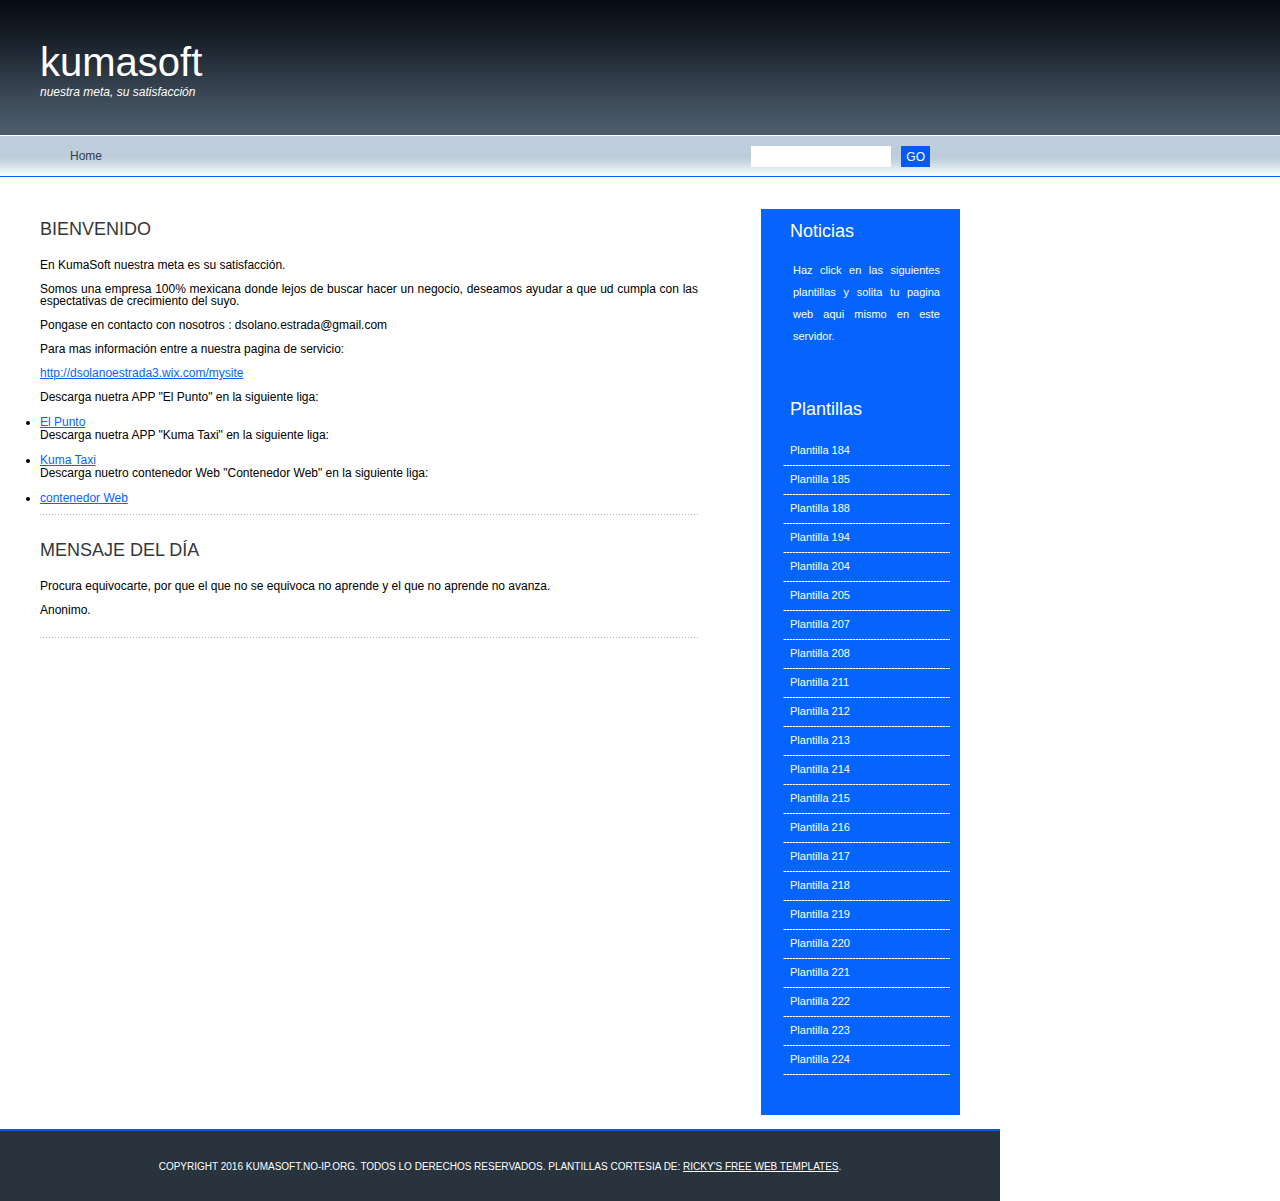
<file: index.html>
<!DOCTYPE html PUBLIC "-//W3C//DTD XHTML 1.0 Strict//EN" "http://www.w3.org/TR/xhtml1/DTD/xhtml1-strict.dtd">
  <html xmlns="http://www.w3.org/1999/xhtml">
  <head>
  <meta http-equiv="content-type" content="text/html; charset=utf-8" />
  <title>KUMASoft</title>
  <meta name="keywords" content="" />
  <meta name="description" content="" />
  <link href="style.css" rel="stylesheet" type="text/css" media="screen" />
  <!-- KUMA Inicio de linea para evitar del ZOOM -->
    <meta name="viewport" content="width-device-width, user-scalabel=no, initial-scale=1.0 maximum-scale-1.0, minimum-scale=1.0">
  <!-- KUMA Fin de linea para evitar del ZOOM -->
  </head>
  <body>
  <!-- KUMA Inicio de class "contenedor" para afectar toda la pagina -->
  <div class="contenedor">
  
  <div id="wrapper">
      <div id="logo">
          <h1>KUMASoft</h1>
          <p><em>Nuestra meta, su satisfacción<a href="http://www.freecsstemplates.org/"></a></em></p>
      </div>
      <hr />
      <!-- end #logo -->
      <div id="header">
          <div id="menu">
              <ul>
                  <li class="http://kumasoft.no-ip.org"><a href="#" class="first">Home</a></li>
              </ul>
          </div>
          <!-- end #menu -->
          <div id="search">
              <form method="get" action="">
                  <fieldset>
                  <input type="text" name="s" id="search-text" size="15" />
                  <input type="submit" id="search-submit" value="GO" />
                  </fieldset>
              </form>
          </div>
          <!-- end #search -->
      </div>
      <!-- end #header -->
      <!-- end #header-wrapper -->
      <div id="page">
      <div id="page-bgtop">
      
      <div id="sidebar">
              <ul>
                  <li>
                      <h2>Noticias</h2>
                      <p>Haz click en las siguientes plantillas y solita tu pagina web aqui mismo en este servidor.</p>
                  </li>
                  <li>
                      <h2>Plantillas</h2>
                      <ul>
                          <li><a href="plantillas/temp184/11374/colour_green/index.html">Plantilla 184</a></li>
                          <li><a href="plantillas/temp185/11367/xhtml9/index.html">Plantilla 185</a></li>
                          <li><a href="plantillas/temp188/11288/simple_slide/index.html">Plantilla 188</a></li>
                          <li><a href="plantillas/temp194/11204/metamorph_bubbleblue/index.html">Plantilla 194</a></li>
                          <li><a href="plantillas/temp204/10893/ftdLightBlue/index.html">Plantilla 204</a></li>
                          <li><a href="plantillas/temp205/10880/newgreys/index.html">Plantilla 205</a></li>
                          <li><a href="plantillas/temp207/10858/xhtml5/index.html">Plantilla 207</a></li>
                          <li><a href="plantillas/temp208/10843/ftdLight/index.html">Plantilla 208</a></li>
                          <li><a href="plantillas/temp211/10765/metamorph_sunrising/index.html">Plantilla 211</a></li>
                          <li><a href="plantillas/temp212/10742/metamorph_christmascoming/index.html">Plantilla 212</a></li>
                          <li><a href="plantillas/temp213/10731/Red Flower/index.html">Plantilla 213</a></li>
                          <li><a href="plantillas/temp214/10726/metamorph_waterplanet/index.html">Plantilla 214</a></li>

                          <li><a href="plantillas/temp215/10710/simplestyle_2/index.html">Plantilla 215</a></li>
                          <li><a href="plantillas/temp216/10709/simplestyle_1/index.html">Plantilla 216</a></li>
                          <li><a href="plantillas/temp217/10648/metamorph_sunbeam/index.html">Plantilla 217</a></li>
                          <li><a href="plantillas/temp218/10612/metamorph_fire/index.html">Plantilla 218</a></li>
                          <li><a href="plantillas/temp219/10484/nightbeach/index.html">Plantilla 219</a></li>
                          <li><a href="plantillas/temp220/10480/metamorph_citylights/index.html">Plantilla 220</a></li>
                          <li><a href="plantillas/temp221/10452/metamorph_beauty/index.html">Plantilla 221</a></li>
                          <li><a href="plantillas/temp222/10386/metamorph_ball/index.html">Plantilla 222</a></li>
                          <li><a href="plantillas/temp223/10331/metamorph_cloudyday/index.html">Plantilla 223</a></li>
                          <li><a href="plantillas/temp224/10267/metamorph_lighting/index.html">Plantilla 224</a></li>
                          
                      </ul>
                  </li>
              </ul>
  </div>
          <!-- end #sidebar -->
      
          <div id="content">
              <div class="post">
                  <h2 class="title"><a href="#">Bienvenido</a>				</h2>
                  <div class="entry">
                 

                  <p>En KumaSoft nuestra meta es su satisfacción.</p>
                  <p>Somos una empresa 100% mexicana donde lejos de buscar hacer un negocio, deseamos ayudar a que ud cumpla con las espectativas de crecimiento del suyo.</p>
                  <p>Pongase en contacto con nosotros : dsolano.estrada@gmail.com</p>
                  <p>Para mas información entre a nuestra pagina de servicio: </p>
                  <p><a href="http://dsolanoestrada3.wix.com/mysite">http://dsolanoestrada3.wix.com/mysite</a></p>
                  <p>Descarga nuetra APP "El Punto" en la siguiente liga: </p><li><a href="software/ElPunto.apk">El Punto</a></li> 
                  <p>Descarga nuetra APP "Kuma Taxi" en la siguiente liga: </p><li><a href="software/Kuma_Taxi.apk">Kuma Taxi</a></li>
                  <p>Descarga nuetro contenedor Web "Contenedor Web" en la siguiente liga: </p><li><a href="software/contenedorWeb.apk">contenedor Web</a></li>
                 </div>
              </div>
              <div class="post">
                <h2 class="title"><a href="#">mensaje del día</a></h2>
                  <div class="entry">
                    <p>Procura equivocarte, por que el que no se equivoca no aprende y el que no aprende no avanza.</p>
                    <p>Anonimo.</p>
                </div>
              </div>
  </div>
          <!-- end #content -->
          
          <div style="clear: both;">&nbsp;</div>
      </div>
      </div>
      <!-- end #page -->
      <div id="footer-bgcontent">
      <div id="footer">
          <p>Copyright  2016 KumaSoft.no-ip.org. Todos lo derechos reservados. Plantillas cortesia de: <a href="http://www.rickyswebtemplates.com/">Ricky's Free web templates</a>.</p>
      </div>
      </div>
      <!-- end #footer -->
  </div>
  </div>
    </body>
  </html>
</file>
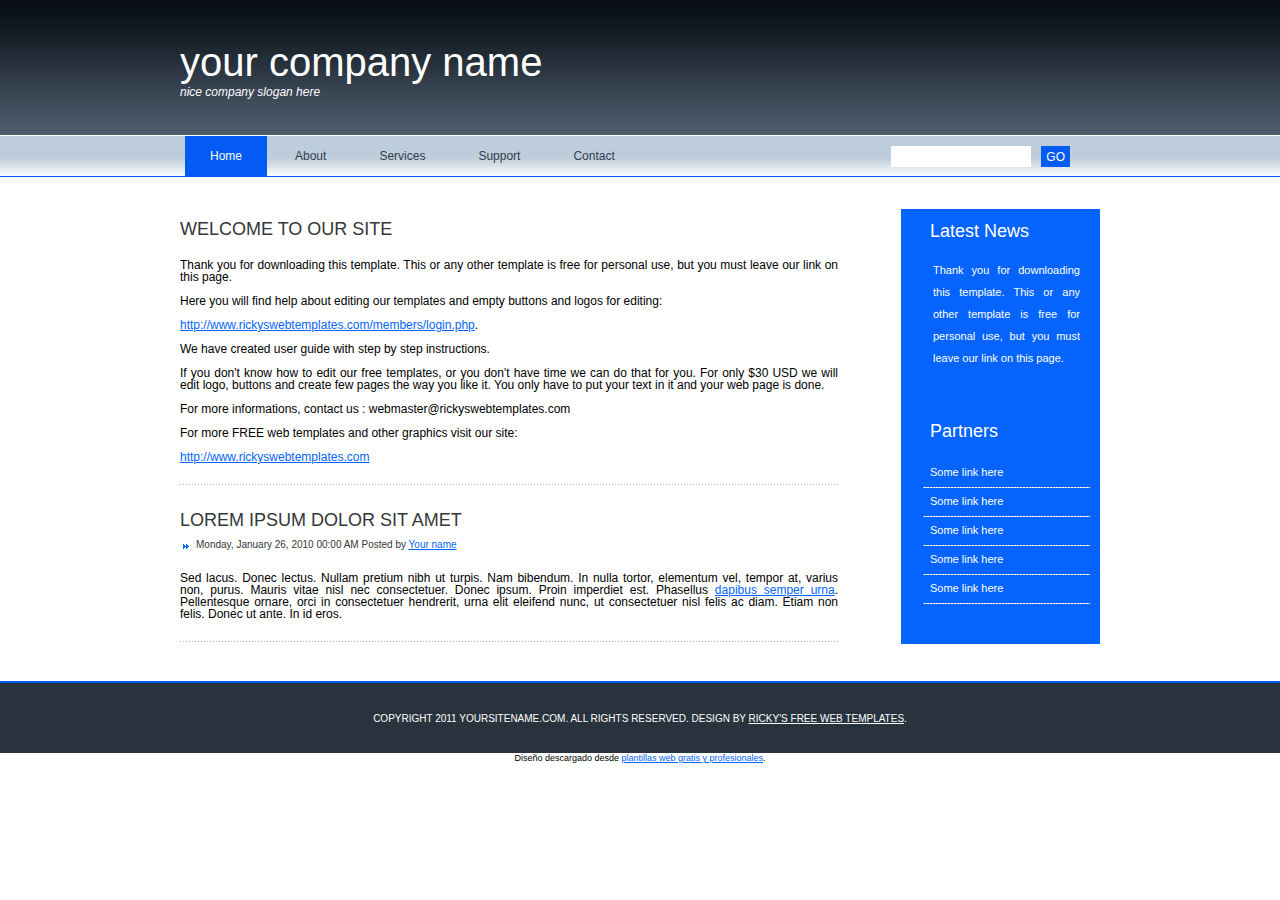
<file: temp185/11367/xhtml9/index.html>
<!DOCTYPE html PUBLIC "-//W3C//DTD XHTML 1.0 Strict//EN" "http://www.w3.org/TR/xhtml1/DTD/xhtml1-strict.dtd">
<html xmlns="http://www.w3.org/1999/xhtml">
<head>
<meta http-equiv="content-type" content="text/html; charset=utf-8" />
<title>Rickys web templates</title>
<meta name="keywords" content="" />
<meta name="description" content="" />
<link href="style.css" rel="stylesheet" type="text/css" media="screen" />
</head>
<body>
<div id="wrapper">
	<div id="logo">
		<h1>your company name</h1>
		<p><em> nice company slogan here<a href="http://www.freecsstemplates.org/"></a></em></p>
	</div>
	<hr />
	<!-- end #logo -->
	<div id="header">
		<div id="menu">
			<ul>
				<li class="current_page_item"><a href="#" class="first">Home</a></li>
				<li><a href="#">About</a></li>
				<li><a href="#">Services</a></li>
				<li><a href="#">Support</a></li>
				<li></li>
				<li><a href="#">Contact</a></li>
			</ul>
		</div>
		<!-- end #menu -->
		<div id="search">
			<form method="get" action="">
				<fieldset>
				<input type="text" name="s" id="search-text" size="15" />
				<input type="submit" id="search-submit" value="GO" />
				</fieldset>
			</form>
		</div>
		<!-- end #search -->
	</div>
	<!-- end #header -->
	<!-- end #header-wrapper -->
	<div id="page">
	<div id="page-bgtop">
    
    <div id="sidebar">
			<ul>
				<li>
					<h2>Latest news</h2>
					<p>Thank you for downloading this template. This or any other template  is  free for personal use, but you must leave our link on this page. </p>
				</li>
				<li>
					<h2>Partners</h2>
					<ul>
						<li><a href="#">Some link here</a></li>
						<li><a href="#">Some link here</a></li>
						<li><a href="#">Some link here</a></li>
						<li><a href="#">Some link here</a></li>
						<li><a href="#">Some link here</a></li>
					</ul>
				</li>
			</ul>
</div>
		<!-- end #sidebar -->
    
		<div id="content">
			<div class="post">
				<h2 class="title"><a href="#">Welcome to OUR SITE</a>				</h2>
				<div class="entry">
			    <p>Thank you for downloading this template. This or any other template  is  free for personal use, but you must leave our link on this page.	</p>
			    <p>Here you will find help about editing our templates and empty buttons and logos for editing: </p>
<p><a href="http://www.rickyswebtemplates.com/members/login.php">http://www.rickyswebtemplates.com/members/login.php</a>.</p>
			    <p> We have created user guide with step by step instructions.</p>
			    <p>If you don't know how to edit our free templates, or you don't have time we can do  that for you. For only $30 USD  we will edit logo, buttons and create few pages the way you like it. You only have to put your text  in it and your web page  is done.</p>
			    <p>For more informations, contact us : webmaster@rickyswebtemplates.com</p>
			    <p>For more FREE web templates and other graphics visit our site: </p>
			    <p><a href="http://www.rickyswebtemplates.com">http://www.rickyswebtemplates.com</a></p>
                </div>
			</div>
			<div class="post">
			  <h2 class="title"><a href="#">Lorem ipsum dolor sit amet</a></h2>
			  <p class="meta">Monday, January 26, 2010 00:00 AM Posted by <a href="#">Your name</a></p>
				<div class="entry">
				  <p>Sed lacus. Donec lectus. Nullam pretium nibh ut turpis. Nam bibendum. In nulla tortor, elementum vel, tempor at, varius non, purus. Mauris vitae nisl nec   consectetuer. Donec ipsum. Proin imperdiet est. Phasellus <a href="#">dapibus semper urna</a>. Pellentesque ornare, orci in consectetuer hendrerit, urna elit eleifend nunc, ut consectetuer nisl felis ac diam. Etiam non felis. Donec ut ante. In id eros.</p>
			  </div>
			</div>
</div>
		<!-- end #content -->
		
		<div style="clear: both;">&nbsp;</div>
	</div>
	</div>
	<!-- end #page -->
	<div id="footer-bgcontent">
	<div id="footer">
		<p>Copyright  2011 YourSitename.com. All rights reserved. Design by <a href="http://www.rickyswebtemplates.com/">Ricky's Free web templates</a>.</p>
	</div>
	</div>
	<!-- end #footer -->
</div>
<div style="text-align: center; font-size: 0.75em;">Diseño descargado desde <a href="http://www.misplantillas.com/">plantillas web gratis y profesionales</a>.</div></body>
</html>
</file>
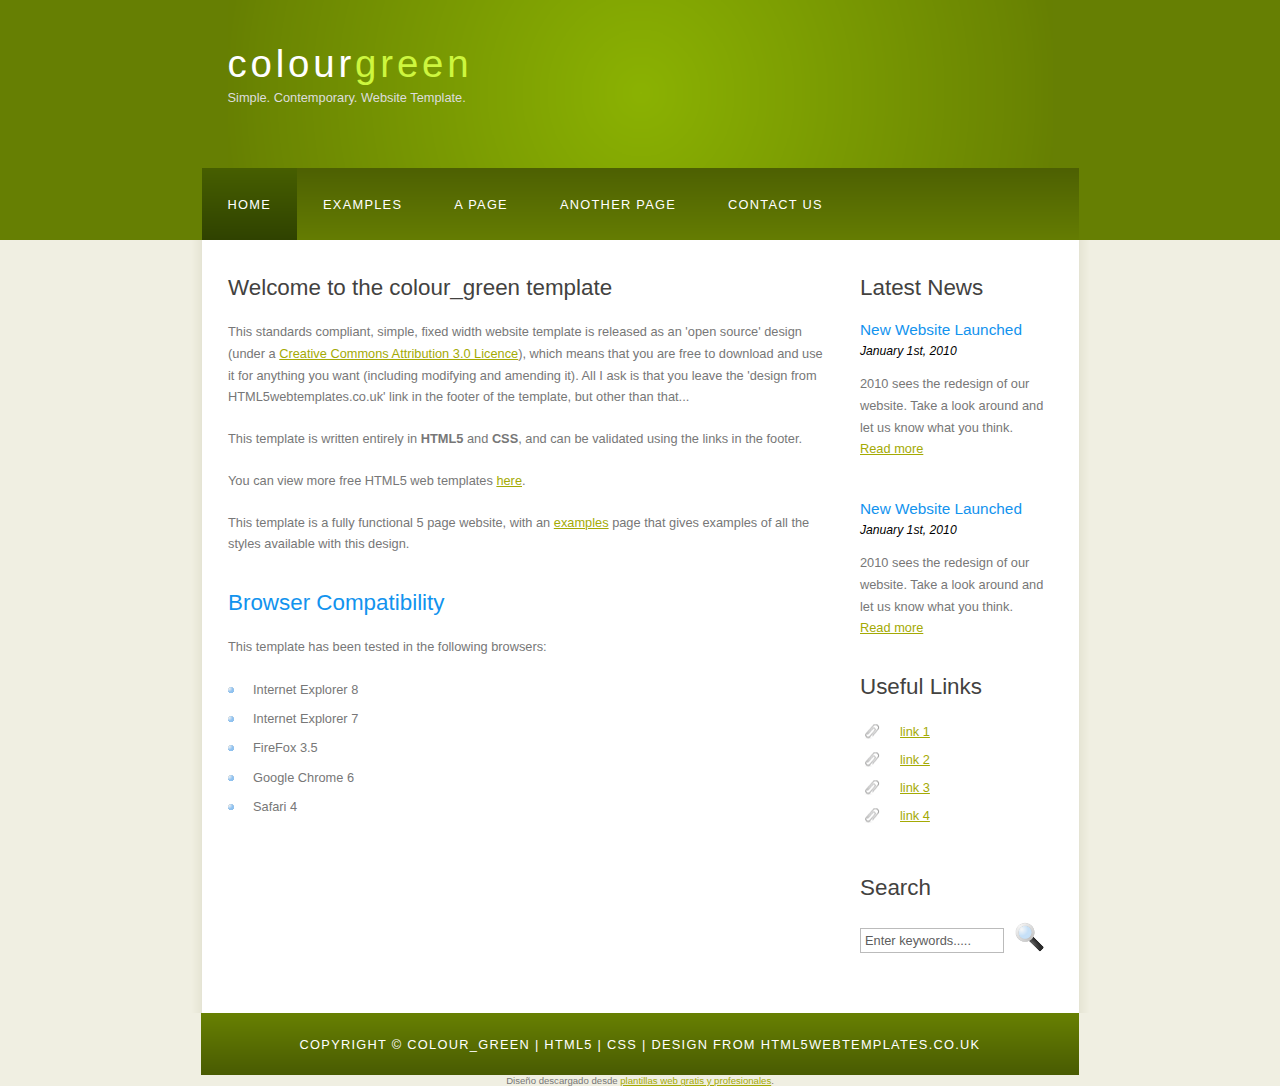
<file: plantillas/temp184/11374/colour_green/index.html>
<!DOCTYPE HTML>
<html>

<head>
  <title>colour_green</title>
  <meta name="description" content="website description" />
  <meta name="keywords" content="website keywords, website keywords" />
  <meta http-equiv="content-type" content="text/html; charset=windows-1252" />
  <link rel="stylesheet" type="text/css" href="style/style.css" title="style" />
</head>

<body>
  <div id="main">
    <div id="header">
      <div id="logo">
        <div id="logo_text">
          <!-- class="logo_colour", allows you to change the colour of the text -->
          <h1><a href="index.html">colour<span class="logo_colour">green</span></a></h1>
          <h2>Simple. Contemporary. Website Template.</h2>
        </div>
      </div>
      <div id="menubar">
        <ul id="menu">
          <!-- put class="selected" in the li tag for the selected page - to highlight which page you're on -->
          <li class="selected"><a href="index.html">Home</a></li>
          <li><a href="examples.html">Examples</a></li>
          <li><a href="page.html">A Page</a></li>
          <li><a href="another_page.html">Another Page</a></li>
          <li><a href="contact.html">Contact Us</a></li>
        </ul>
      </div>
    </div>
    <div id="site_content">
      <div class="sidebar">
        <!-- insert your sidebar items here -->
        <h3>Latest News</h3>
        <h4>New Website Launched</h4>
        <h5>January 1st, 2010</h5>
        <p>2010 sees the redesign of our website. Take a look around and let us know what you think.<br /><a href="#">Read more</a></p>
        <p></p>
        <h4>New Website Launched</h4>
        <h5>January 1st, 2010</h5>
        <p>2010 sees the redesign of our website. Take a look around and let us know what you think.<br /><a href="#">Read more</a></p>
        <h3>Useful Links</h3>
        <ul>
          <li><a href="#">link 1</a></li>
          <li><a href="#">link 2</a></li>
          <li><a href="#">link 3</a></li>
          <li><a href="#">link 4</a></li>
        </ul>
        <h3>Search</h3>
        <form method="post" action="#" id="search_form">
          <p>
            <input class="search" type="text" name="search_field" value="Enter keywords....." />
            <input name="search" type="image" style="border: 0; margin: 0 0 -9px 5px;" src="style/search.png" alt="Search" title="Search" />
          </p>
        </form>
      </div>
      <div id="content">
        <!-- insert the page content here -->
        <h1>Welcome to the colour_green template</h1>
        <p>This standards compliant, simple, fixed width website template is released as an 'open source' design (under a <a href="http://creativecommons.org/licenses/by/3.0">Creative Commons Attribution 3.0 Licence</a>), which means that you are free to download and use it for anything you want (including modifying and amending it). All I ask is that you leave the 'design from HTML5webtemplates.co.uk' link in the footer of the template, but other than that...</p>
        <p>This template is written entirely in <strong>HTML5</strong> and <strong>CSS</strong>, and can be validated using the links in the footer.</p>
        <p>You can view more free HTML5 web templates <a href="http://www.html5webtemplates.co.uk">here</a>.</p>
        <p>This template is a fully functional 5 page website, with an <a href="examples.html">examples</a> page that gives examples of all the styles available with this design.</p>
        <h2>Browser Compatibility</h2>
        <p>This template has been tested in the following browsers:</p>
        <ul>
          <li>Internet Explorer 8</li>
          <li>Internet Explorer 7</li>
          <li>FireFox 3.5</li>
          <li>Google Chrome 6</li>
          <li>Safari 4</li>
        </ul>
      </div>
    </div>
    <div id="content_footer"></div>
    <div id="footer">
      Copyright &copy; colour_green | <a href="http://validator.w3.org/check?uri=referer">HTML5</a> | <a href="http://jigsaw.w3.org/css-validator/check/referer">CSS</a> | <a href="http://www.html5webtemplates.co.uk">design from HTML5webtemplates.co.uk</a>
    </div>
  </div>
<div style="text-align: center; font-size: 0.75em;">Dise�o descargado desde <a href="http://www.misplantillas.com/">plantillas web gratis y profesionales</a>.</div></body>
</html>
</file>
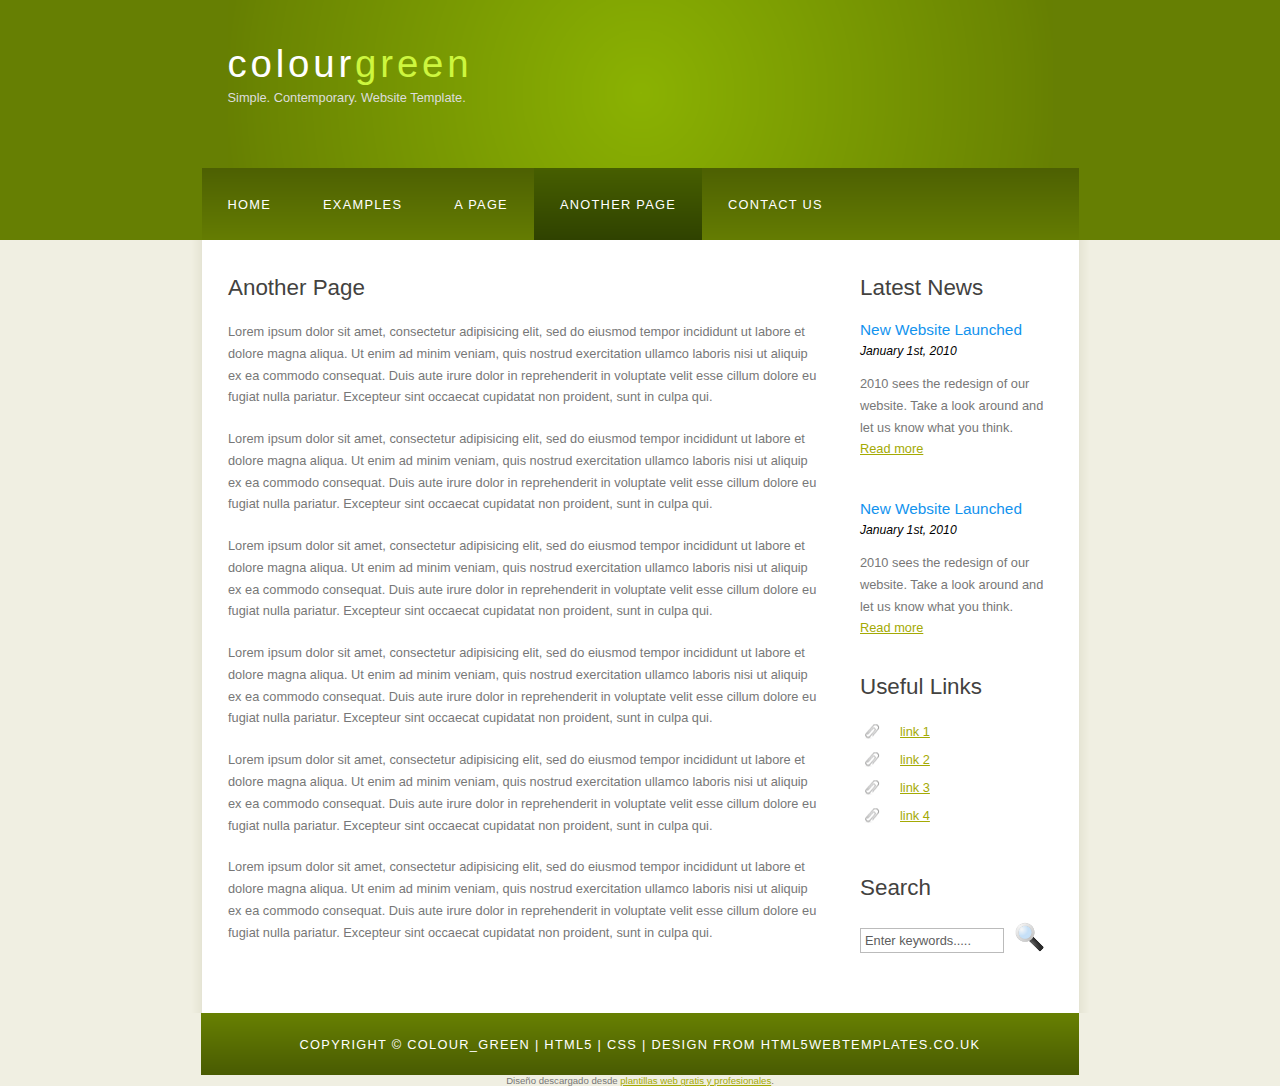
<file: plantillas/temp184/11374/colour_green/another_page.html>
<!DOCTYPE HTML>
<html>

<head>
  <title>colour_green - another page</title>
  <meta name="description" content="website description" />
  <meta name="keywords" content="website keywords, website keywords" />
  <meta http-equiv="content-type" content="text/html; charset=windows-1252" />
  <link rel="stylesheet" type="text/css" href="style/style.css" title="style" />
</head>

<body>
  <div id="main">
    <div id="header">
      <div id="logo">
        <div id="logo_text">
          <!-- class="logo_colour", allows you to change the colour of the text -->
          <h1><a href="index.html">colour<span class="logo_colour">green</span></a></h1>
          <h2>Simple. Contemporary. Website Template.</h2>
        </div>
      </div>
      <div id="menubar">
        <ul id="menu">
          <!-- put class="selected" in the li tag for the selected page - to highlight which page you're on -->
          <li><a href="index.html">Home</a></li>
          <li><a href="examples.html">Examples</a></li>
          <li><a href="page.html">A Page</a></li>
          <li class="selected"><a href="another_page.html">Another Page</a></li>
          <li><a href="contact.html">Contact Us</a></li>
        </ul>
      </div>
    </div>
    <div id="content_header"></div>
    <div id="site_content">
      <div class="sidebar">
        <!-- insert your sidebar items here -->
        <h3>Latest News</h3>
        <h4>New Website Launched</h4>
        <h5>January 1st, 2010</h5>
        <p>2010 sees the redesign of our website. Take a look around and let us know what you think.<br /><a href="#">Read more</a></p>
        <p></p>
        <h4>New Website Launched</h4>
        <h5>January 1st, 2010</h5>
        <p>2010 sees the redesign of our website. Take a look around and let us know what you think.<br /><a href="#">Read more</a></p>
        <h3>Useful Links</h3>
        <ul>
          <li><a href="#">link 1</a></li>
          <li><a href="#">link 2</a></li>
          <li><a href="#">link 3</a></li>
          <li><a href="#">link 4</a></li>
        </ul>
        <h3>Search</h3>
        <form method="post" action="#" id="search_form">
          <p>
            <input class="search" type="text" name="search_field" value="Enter keywords....." />
            <input name="search" type="image" style="border: 0; margin: 0 0 -9px 5px;" src="style/search.png" alt="Search" title="Search" />
          </p>
        </form>
      </div>
      <div id="content">
        <!-- insert the page content here -->
        <h1>Another Page</h1>
        <p>Lorem ipsum dolor sit amet, consectetur adipisicing elit, sed do eiusmod tempor incididunt ut labore et dolore magna aliqua. Ut enim ad minim veniam, quis nostrud exercitation ullamco laboris nisi ut aliquip ex ea commodo consequat. Duis aute irure dolor in reprehenderit in voluptate velit esse cillum dolore eu fugiat nulla pariatur. Excepteur sint occaecat cupidatat non proident, sunt in culpa qui.</p>
        <p>Lorem ipsum dolor sit amet, consectetur adipisicing elit, sed do eiusmod tempor incididunt ut labore et dolore magna aliqua. Ut enim ad minim veniam, quis nostrud exercitation ullamco laboris nisi ut aliquip ex ea commodo consequat. Duis aute irure dolor in reprehenderit in voluptate velit esse cillum dolore eu fugiat nulla pariatur. Excepteur sint occaecat cupidatat non proident, sunt in culpa qui.</p>
        <p>Lorem ipsum dolor sit amet, consectetur adipisicing elit, sed do eiusmod tempor incididunt ut labore et dolore magna aliqua. Ut enim ad minim veniam, quis nostrud exercitation ullamco laboris nisi ut aliquip ex ea commodo consequat. Duis aute irure dolor in reprehenderit in voluptate velit esse cillum dolore eu fugiat nulla pariatur. Excepteur sint occaecat cupidatat non proident, sunt in culpa qui.</p>
        <p>Lorem ipsum dolor sit amet, consectetur adipisicing elit, sed do eiusmod tempor incididunt ut labore et dolore magna aliqua. Ut enim ad minim veniam, quis nostrud exercitation ullamco laboris nisi ut aliquip ex ea commodo consequat. Duis aute irure dolor in reprehenderit in voluptate velit esse cillum dolore eu fugiat nulla pariatur. Excepteur sint occaecat cupidatat non proident, sunt in culpa qui.</p>
        <p>Lorem ipsum dolor sit amet, consectetur adipisicing elit, sed do eiusmod tempor incididunt ut labore et dolore magna aliqua. Ut enim ad minim veniam, quis nostrud exercitation ullamco laboris nisi ut aliquip ex ea commodo consequat. Duis aute irure dolor in reprehenderit in voluptate velit esse cillum dolore eu fugiat nulla pariatur. Excepteur sint occaecat cupidatat non proident, sunt in culpa qui.</p>
        <p>Lorem ipsum dolor sit amet, consectetur adipisicing elit, sed do eiusmod tempor incididunt ut labore et dolore magna aliqua. Ut enim ad minim veniam, quis nostrud exercitation ullamco laboris nisi ut aliquip ex ea commodo consequat. Duis aute irure dolor in reprehenderit in voluptate velit esse cillum dolore eu fugiat nulla pariatur. Excepteur sint occaecat cupidatat non proident, sunt in culpa qui.</p>
      </div>
    </div>
    <div id="content_footer"></div>
    <div id="footer">
      Copyright &copy; colour_green | <a href="http://validator.w3.org/check?uri=referer">HTML5</a> | <a href="http://jigsaw.w3.org/css-validator/check/referer">CSS</a> | <a href="http://www.html5webtemplates.co.uk">design from HTML5webtemplates.co.uk</a>
    </div>
  </div>
<div style="text-align: center; font-size: 0.75em;">Dise�o descargado desde <a href="http://www.misplantillas.com/">plantillas web gratis y profesionales</a>.</div></body>
</html>
</file>
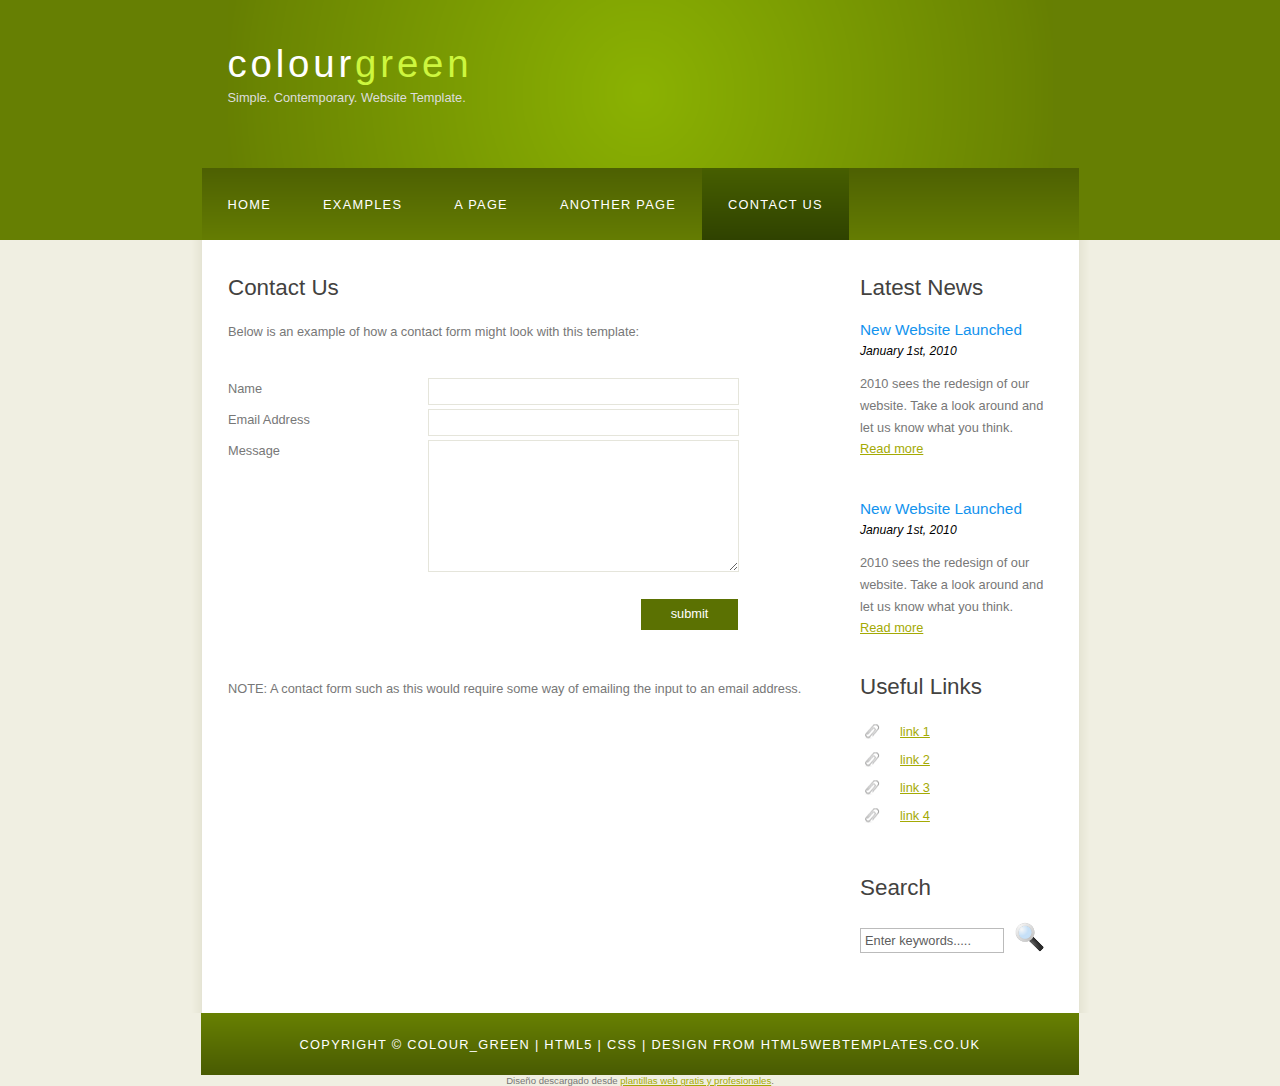
<file: plantillas/temp184/11374/colour_green/contact.html>
<!DOCTYPE HTML>
<html>

<head>
  <title>colour_green - contact us</title>
  <meta name="description" content="website description" />
  <meta name="keywords" content="website keywords, website keywords" />
  <meta http-equiv="content-type" content="text/html; charset=windows-1252" />
  <link rel="stylesheet" type="text/css" href="style/style.css" title="style" />
</head>

<body>
  <div id="main">
    <div id="header">
      <div id="logo">
        <div id="logo_text">
          <!-- class="logo_colour", allows you to change the colour of the text -->
          <h1><a href="index.html">colour<span class="logo_colour">green</span></a></h1>
          <h2>Simple. Contemporary. Website Template.</h2>
        </div>
      </div>
      <div id="menubar">
        <ul id="menu">
          <!-- put class="selected" in the li tag for the selected page - to highlight which page you're on -->
          <li><a href="index.html">Home</a></li>
          <li><a href="examples.html">Examples</a></li>
          <li><a href="page.html">A Page</a></li>
          <li><a href="another_page.html">Another Page</a></li>
          <li class="selected"><a href="contact.html">Contact Us</a></li>
        </ul>
      </div>
    </div>
    <div id="content_header"></div>
    <div id="site_content">
      <div class="sidebar">
        <!-- insert your sidebar items here -->
        <h3>Latest News</h3>
        <h4>New Website Launched</h4>
        <h5>January 1st, 2010</h5>
        <p>2010 sees the redesign of our website. Take a look around and let us know what you think.<br /><a href="#">Read more</a></p>
        <p></p>
        <h4>New Website Launched</h4>
        <h5>January 1st, 2010</h5>
        <p>2010 sees the redesign of our website. Take a look around and let us know what you think.<br /><a href="#">Read more</a></p>
        <h3>Useful Links</h3>
        <ul>
          <li><a href="#">link 1</a></li>
          <li><a href="#">link 2</a></li>
          <li><a href="#">link 3</a></li>
          <li><a href="#">link 4</a></li>
        </ul>
        <h3>Search</h3>
        <form method="post" action="#" id="search_form">
          <p>
            <input class="search" type="text" name="search_field" value="Enter keywords....." />
            <input name="search" type="image" style="border: 0; margin: 0 0 -9px 5px;" src="style/search.png" alt="Search" title="Search" />
          </p>
        </form>
      </div>
      <div id="content">
        <!-- insert the page content here -->
        <h1>Contact Us</h1>
        <p>Below is an example of how a contact form might look with this template:</p>
        <form action="#" method="post">
          <div class="form_settings">
            <p><span>Name</span><input class="contact" type="text" name="your_name" value="" /></p>
            <p><span>Email Address</span><input class="contact" type="text" name="your_email" value="" /></p>
            <p><span>Message</span><textarea class="contact textarea" rows="8" cols="50" name="your_enquiry"></textarea></p>
            <p style="padding-top: 15px"><span>&nbsp;</span><input class="submit" type="submit" name="contact_submitted" value="submit" /></p>
          </div>
        </form>
        <p><br /><br />NOTE: A contact form such as this would require some way of emailing the input to an email address.</p>
      </div>
    </div>
    <div id="content_footer"></div>
    <div id="footer">
      Copyright &copy; colour_green | <a href="http://validator.w3.org/check?uri=referer">HTML5</a> | <a href="http://jigsaw.w3.org/css-validator/check/referer">CSS</a> | <a href="http://www.html5webtemplates.co.uk">design from HTML5webtemplates.co.uk</a>
    </div>
  </div>
<div style="text-align: center; font-size: 0.75em;">Dise�o descargado desde <a href="http://www.misplantillas.com/">plantillas web gratis y profesionales</a>.</div></body>
</html>
</file>
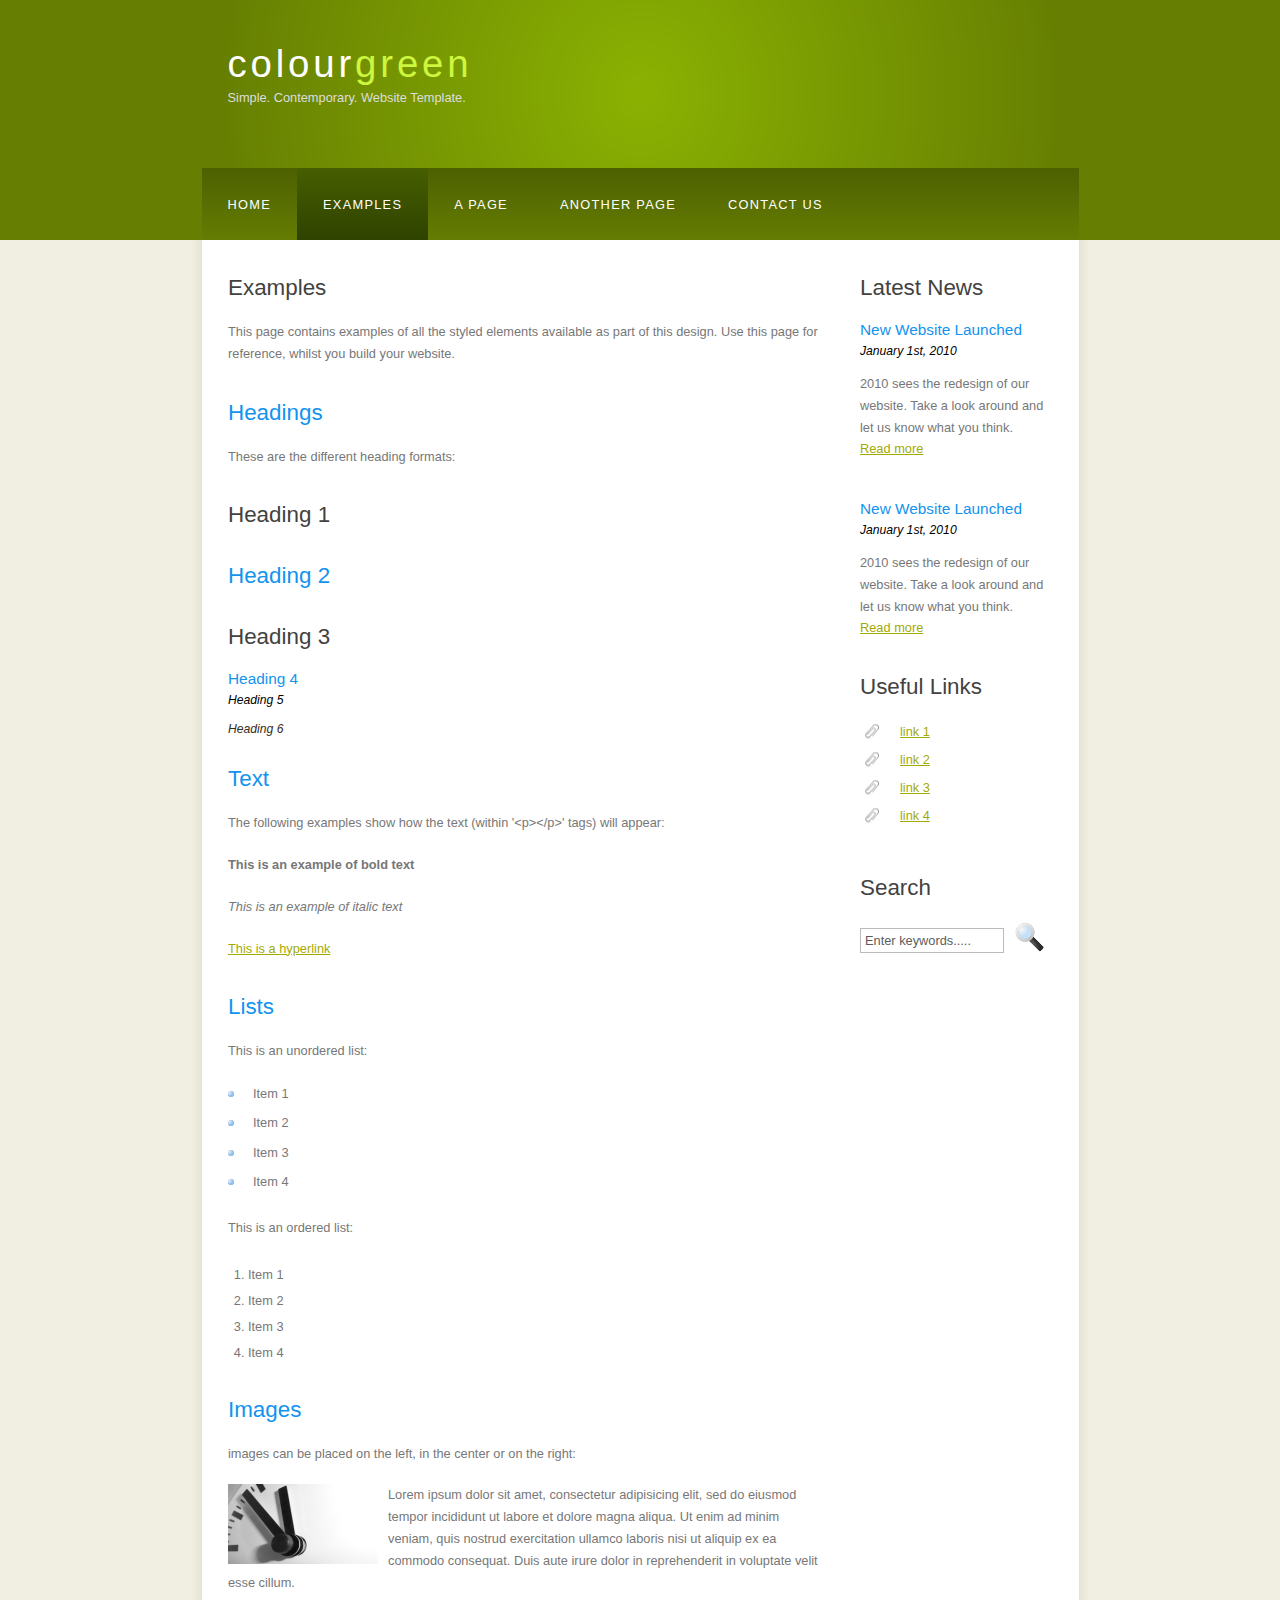
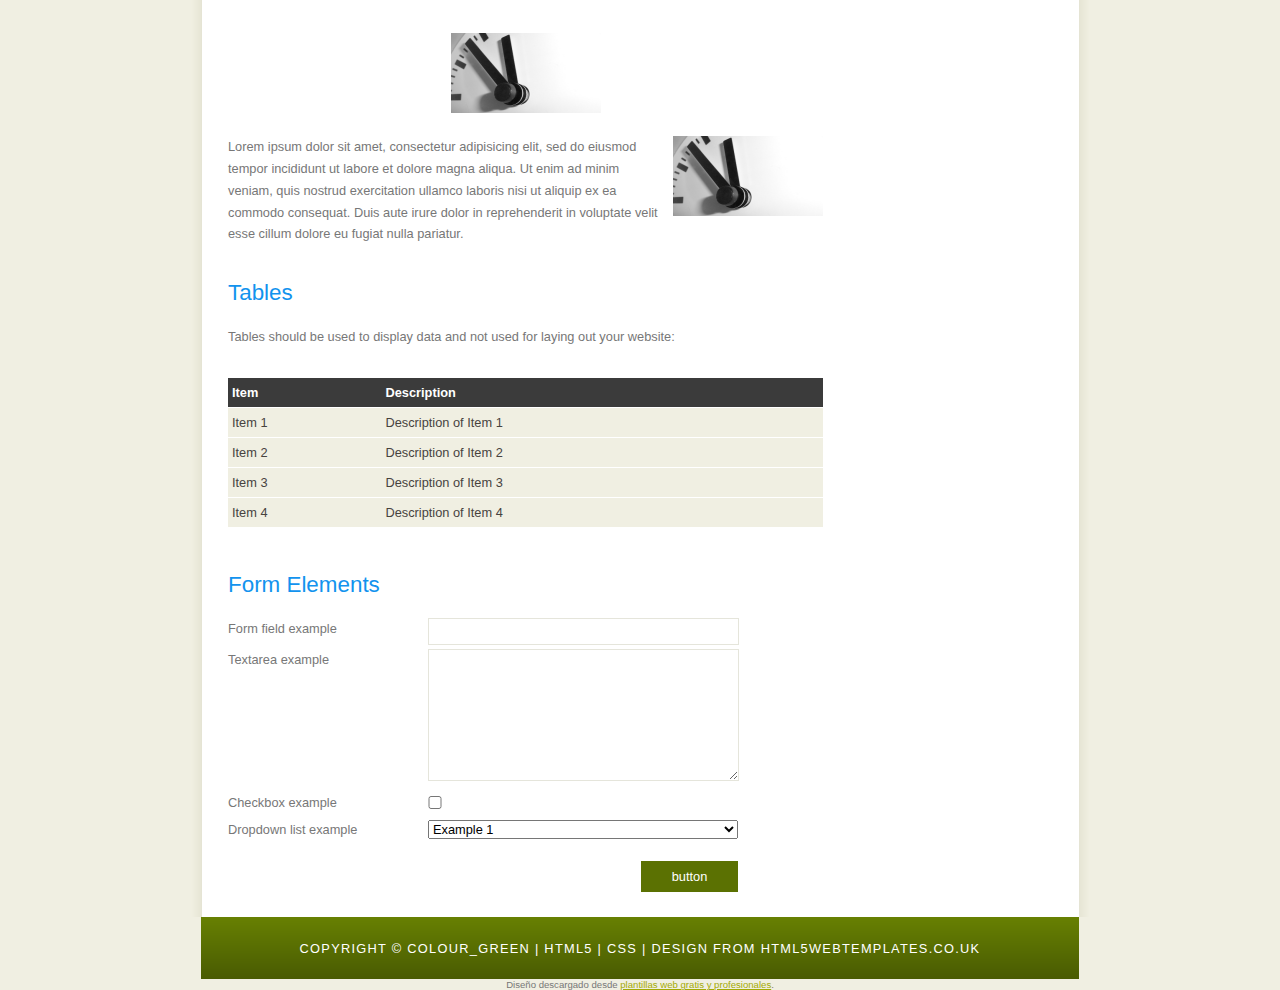
<file: plantillas/temp184/11374/colour_green/examples.html>
<!DOCTYPE HTML>
<html>

<head>
  <title>colour_green - examples</title>
  <meta name="description" content="website description" />
  <meta name="keywords" content="website keywords, website keywords" />
  <meta http-equiv="content-type" content="text/html; charset=windows-1252" />
  <link rel="stylesheet" type="text/css" href="style/style.css" title="style" />
</head>

<body>
  <div id="main">
    <div id="header">
      <div id="logo">
        <div id="logo_text">
          <!-- class="logo_colour", allows you to change the colour of the text -->
          <h1><a href="index.html">colour<span class="logo_colour">green</span></a></h1>
          <h2>Simple. Contemporary. Website Template.</h2>
        </div>
      </div>
      <div id="menubar">
        <ul id="menu">
          <!-- put class="selected" in the li tag for the selected page - to highlight which page you're on -->
          <li><a href="index.html">Home</a></li>
          <li class="selected"><a href="examples.html">Examples</a></li>
          <li><a href="page.html">A Page</a></li>
          <li><a href="another_page.html">Another Page</a></li>
          <li><a href="contact.html">Contact Us</a></li>
        </ul>
      </div>
    </div>
    <div id="content_header"></div>
    <div id="site_content">
      <div class="sidebar">
        <!-- insert your sidebar items here -->
        <h3>Latest News</h3>
        <h4>New Website Launched</h4>
        <h5>January 1st, 2010</h5>
        <p>2010 sees the redesign of our website. Take a look around and let us know what you think.<br /><a href="#">Read more</a></p>
        <p></p>
        <h4>New Website Launched</h4>
        <h5>January 1st, 2010</h5>
        <p>2010 sees the redesign of our website. Take a look around and let us know what you think.<br /><a href="#">Read more</a></p>
        <h3>Useful Links</h3>
        <ul>
          <li><a href="#">link 1</a></li>
          <li><a href="#">link 2</a></li>
          <li><a href="#">link 3</a></li>
          <li><a href="#">link 4</a></li>
        </ul>
        <h3>Search</h3>
        <form method="post" action="#" id="search_form">
          <p>
            <input class="search" type="text" name="search_field" value="Enter keywords....." />
            <input name="search" type="image" style="border: 0; margin: 0 0 -9px 5px;" src="style/search.png" alt="Search" title="Search" />
          </p>
        </form>
      </div>
      <div id="content">
        <!-- insert the page content here -->
        <h1>Examples</h1>
        <p>This page contains examples of all the styled elements available as part of this design. Use this page for reference, whilst you build your website.</p>
        <h2>Headings</h2>
        <p>These are the different heading formats:</p>
        <h1>Heading 1</h1>
        <h2>Heading 2</h2>
        <h3>Heading 3</h3>
        <h4>Heading 4</h4>
        <h5>Heading 5</h5>
        <h6>Heading 6</h6>
        <h2>Text</h2>
        <p>The following examples show how the text (within '&lt;p&gt;&lt;/p&gt;' tags) will appear:</p>
        <p><strong>This is an example of bold text</strong></p>
        <p><i>This is an example of italic text</i></p>
        <p><a href="#">This is a hyperlink</a></p>
        <h2>Lists</h2>
        <p>This is an unordered list:</p>
        <ul>
          <li>Item 1</li>
          <li>Item 2</li>
          <li>Item 3</li>
          <li>Item 4</li>
        </ul>
        <p>This is an ordered list:</p>
        <ol>
          <li>Item 1</li>
          <li>Item 2</li>
          <li>Item 3</li>
          <li>Item 4</li>
        </ol>
        <h2>Images</h2>
        <p>images can be placed on the left, in the center or on the right:</p>
        <span class="left"><img src="style/graphic.png" alt="example graphic" /></span>
        <p>
          Lorem ipsum dolor sit amet, consectetur adipisicing elit, sed do eiusmod tempor
          incididunt ut labore et dolore magna aliqua. Ut enim ad minim veniam, quis nostrud
          exercitation ullamco laboris nisi ut aliquip ex ea commodo consequat. Duis aute
          irure dolor in reprehenderit in voluptate velit esse cillum.
        </p>
        <span class="center"><img src="style/graphic.png" alt="example graphic" /></span>
        <span class="right"><img src="style/graphic.png" alt="example graphic" /></span>
        <p>
          Lorem ipsum dolor sit amet, consectetur adipisicing elit, sed do eiusmod tempor
          incididunt ut labore et dolore magna aliqua. Ut enim ad minim veniam, quis nostrud
          exercitation ullamco laboris nisi ut aliquip ex ea commodo consequat. Duis aute
          irure dolor in reprehenderit in voluptate velit esse cillum dolore eu fugiat nulla
          pariatur.
        </p>
        <h2>Tables</h2>
        <p>Tables should be used to display data and not used for laying out your website:</p>
        <table style="width:100%; border-spacing:0;">
          <tr><th>Item</th><th>Description</th></tr>
          <tr><td>Item 1</td><td>Description of Item 1</td></tr>
          <tr><td>Item 2</td><td>Description of Item 2</td></tr>
          <tr><td>Item 3</td><td>Description of Item 3</td></tr>
          <tr><td>Item 4</td><td>Description of Item 4</td></tr>
        </table>
        <h2>Form Elements</h2>
        <form action="#" method="post">
          <div class="form_settings">
            <p><span>Form field example</span><input type="text" name="name" value="" /></p>
            <p><span>Textarea example</span><textarea rows="8" cols="50" name="name"></textarea></p>
            <p><span>Checkbox example</span><input class="checkbox" type="checkbox" name="name" value="" /></p>
            <p><span>Dropdown list example</span><select id="id" name="name"><option value="1">Example 1</option><option value="2">Example 2</option></select></p>
            <p style="padding-top: 15px"><span>&nbsp;</span><input class="submit" type="submit" name="name" value="button" /></p>
          </div>
        </form>
      </div>
    </div>
    <div id="content_footer"></div>
    <div id="footer">
      Copyright &copy; colour_green | <a href="http://validator.w3.org/check?uri=referer">HTML5</a> | <a href="http://jigsaw.w3.org/css-validator/check/referer">CSS</a> | <a href="http://www.html5webtemplates.co.uk">design from HTML5webtemplates.co.uk</a>
    </div>
  </div>
<div style="text-align: center; font-size: 0.75em;">Dise�o descargado desde <a href="http://www.misplantillas.com/">plantillas web gratis y profesionales</a>.</div></body>
</html>
</file>
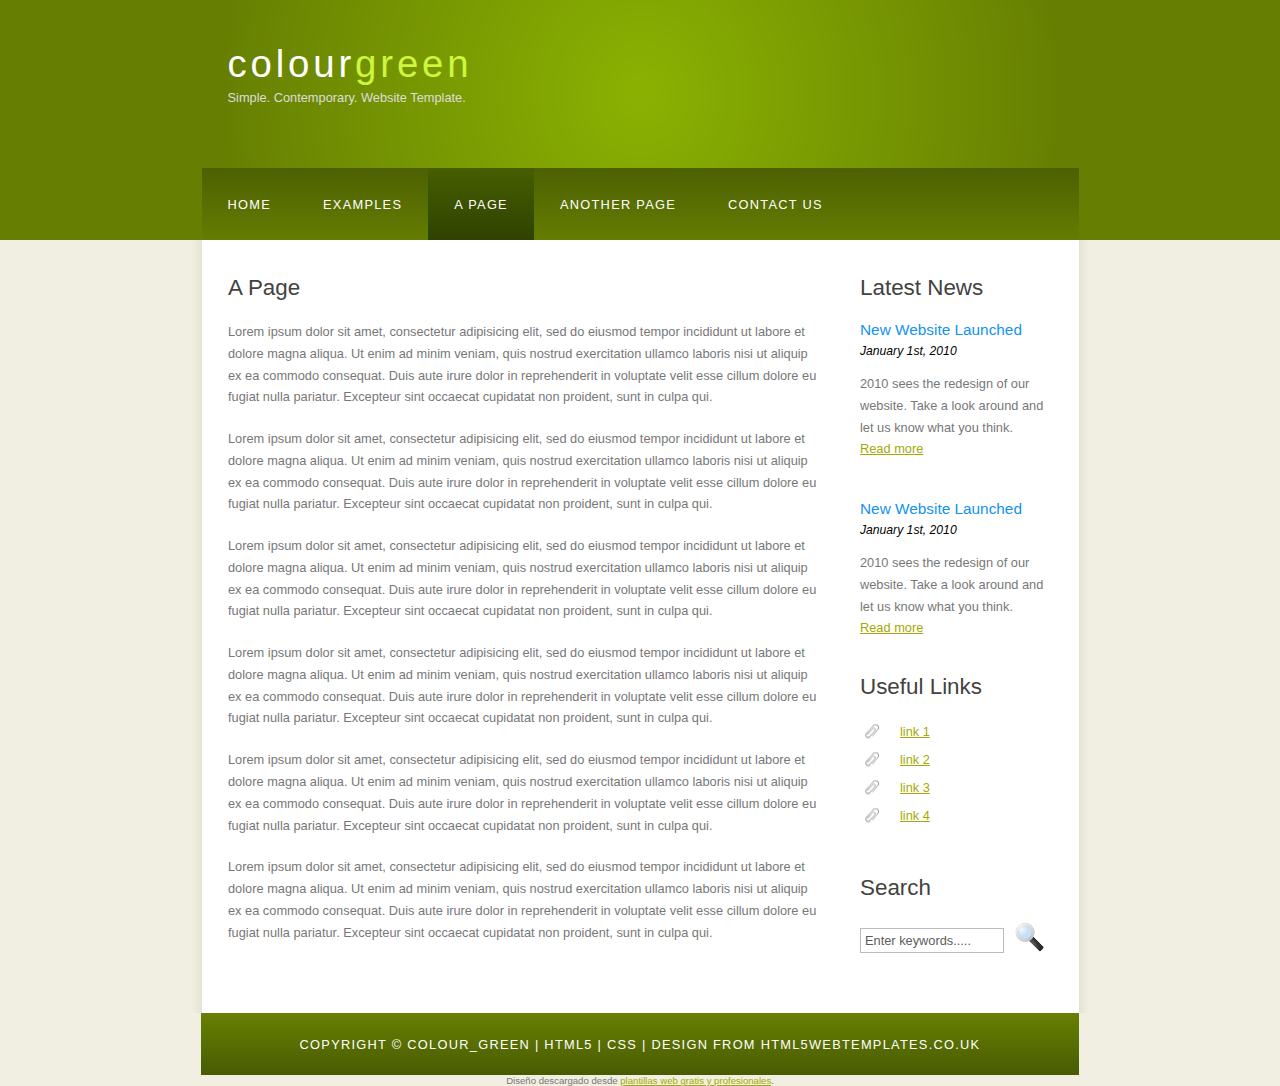
<file: plantillas/temp184/11374/colour_green/page.html>
<!DOCTYPE HTML>
<html>

<head>
  <title>colour_green - a page</title>
  <meta name="description" content="website description" />
  <meta name="keywords" content="website keywords, website keywords" />
  <meta http-equiv="content-type" content="text/html; charset=windows-1252" />
  <link rel="stylesheet" type="text/css" href="style/style.css" title="style" />
</head>

<body>
  <div id="main">
    <div id="header">
      <div id="logo">
        <div id="logo_text">
          <!-- class="logo_colour", allows you to change the colour of the text -->
          <h1><a href="index.html">colour<span class="logo_colour">green</span></a></h1>
          <h2>Simple. Contemporary. Website Template.</h2>
        </div>
      </div>
      <div id="menubar">
        <ul id="menu">
          <!-- put class="selected" in the li tag for the selected page - to highlight which page you're on -->
          <li><a href="index.html">Home</a></li>
          <li><a href="examples.html">Examples</a></li>
          <li class="selected"><a href="page.html">A Page</a></li>
          <li><a href="another_page.html">Another Page</a></li>
          <li><a href="contact.html">Contact Us</a></li>
        </ul>
      </div>
    </div>
    <div id="content_header"></div>
    <div id="site_content">
      <div class="sidebar">
        <!-- insert your sidebar items here -->
        <h3>Latest News</h3>
        <h4>New Website Launched</h4>
        <h5>January 1st, 2010</h5>
        <p>2010 sees the redesign of our website. Take a look around and let us know what you think.<br /><a href="#">Read more</a></p>
        <p></p>
        <h4>New Website Launched</h4>
        <h5>January 1st, 2010</h5>
        <p>2010 sees the redesign of our website. Take a look around and let us know what you think.<br /><a href="#">Read more</a></p>
        <h3>Useful Links</h3>
        <ul>
          <li><a href="#">link 1</a></li>
          <li><a href="#">link 2</a></li>
          <li><a href="#">link 3</a></li>
          <li><a href="#">link 4</a></li>
        </ul>
        <h3>Search</h3>
        <form method="post" action="#" id="search_form">
          <p>
            <input class="search" type="text" name="search_field" value="Enter keywords....." />
            <input name="search" type="image" style="border: 0; margin: 0 0 -9px 5px;" src="style/search.png" alt="Search" title="Search" />
          </p>
        </form>
      </div>
      <div id="content">
        <!-- insert the page content here -->
        <h1>A Page</h1>
        <p>Lorem ipsum dolor sit amet, consectetur adipisicing elit, sed do eiusmod tempor incididunt ut labore et dolore magna aliqua. Ut enim ad minim veniam, quis nostrud exercitation ullamco laboris nisi ut aliquip ex ea commodo consequat. Duis aute irure dolor in reprehenderit in voluptate velit esse cillum dolore eu fugiat nulla pariatur. Excepteur sint occaecat cupidatat non proident, sunt in culpa qui.</p>
        <p>Lorem ipsum dolor sit amet, consectetur adipisicing elit, sed do eiusmod tempor incididunt ut labore et dolore magna aliqua. Ut enim ad minim veniam, quis nostrud exercitation ullamco laboris nisi ut aliquip ex ea commodo consequat. Duis aute irure dolor in reprehenderit in voluptate velit esse cillum dolore eu fugiat nulla pariatur. Excepteur sint occaecat cupidatat non proident, sunt in culpa qui.</p>
        <p>Lorem ipsum dolor sit amet, consectetur adipisicing elit, sed do eiusmod tempor incididunt ut labore et dolore magna aliqua. Ut enim ad minim veniam, quis nostrud exercitation ullamco laboris nisi ut aliquip ex ea commodo consequat. Duis aute irure dolor in reprehenderit in voluptate velit esse cillum dolore eu fugiat nulla pariatur. Excepteur sint occaecat cupidatat non proident, sunt in culpa qui.</p>
        <p>Lorem ipsum dolor sit amet, consectetur adipisicing elit, sed do eiusmod tempor incididunt ut labore et dolore magna aliqua. Ut enim ad minim veniam, quis nostrud exercitation ullamco laboris nisi ut aliquip ex ea commodo consequat. Duis aute irure dolor in reprehenderit in voluptate velit esse cillum dolore eu fugiat nulla pariatur. Excepteur sint occaecat cupidatat non proident, sunt in culpa qui.</p>
        <p>Lorem ipsum dolor sit amet, consectetur adipisicing elit, sed do eiusmod tempor incididunt ut labore et dolore magna aliqua. Ut enim ad minim veniam, quis nostrud exercitation ullamco laboris nisi ut aliquip ex ea commodo consequat. Duis aute irure dolor in reprehenderit in voluptate velit esse cillum dolore eu fugiat nulla pariatur. Excepteur sint occaecat cupidatat non proident, sunt in culpa qui.</p>
        <p>Lorem ipsum dolor sit amet, consectetur adipisicing elit, sed do eiusmod tempor incididunt ut labore et dolore magna aliqua. Ut enim ad minim veniam, quis nostrud exercitation ullamco laboris nisi ut aliquip ex ea commodo consequat. Duis aute irure dolor in reprehenderit in voluptate velit esse cillum dolore eu fugiat nulla pariatur. Excepteur sint occaecat cupidatat non proident, sunt in culpa qui.</p>
      </div>
    </div>
    <div id="content_footer"></div>
    <div id="footer">
      Copyright &copy; colour_green | <a href="http://validator.w3.org/check?uri=referer">HTML5</a> | <a href="http://jigsaw.w3.org/css-validator/check/referer">CSS</a> | <a href="http://www.html5webtemplates.co.uk">design from HTML5webtemplates.co.uk</a>
    </div>
  </div>
<div style="text-align: center; font-size: 0.75em;">Dise�o descargado desde <a href="http://www.misplantillas.com/">plantillas web gratis y profesionales</a>.</div></body>
</html>
</file>
<file: style.css>
body {
	margin: 0;
	padding: 0;
	background: #fff url(images/img01.jpg) repeat-x left top;
	font-family: Arial, Helvetica, sans-serif;
	font-size: 12px;
	color: #000;
	width: 100%;
	max-width: 1000px;
}

<!-- KUMA Inicio de class "contenedor" para afectar toda la pagina -->
.contenedor
{ 
width:100%;
max-width:1000px;
margin:0 auto;
overflow:hidden;
}

h1, h2, h3 {
	margin: 0;
	text-transform: uppercase;
	font-family: Arial, Helvetica, sans-serif;
	font-weight: normal;
	color: #000000;
}

h1 { font-size: 44px; }

h2 { font-size: 18px; }

h3 { }

p, ul, ol {
	margin-top: 0;
	line-height: 100%;
	text-align: justify;
}

ul, ol { }

blockquote { }

a { color: #0564fd; }

a:hover { text-decoration: none; }

a img {
	border: none;
}

img.left {
	float: left;
	margin: 7px 30px 0 0;
}

img.right {
	float: right;
	margin: 7px 0 0 30px;
}

hr { display: none; }

.list1 {
}

.list1 li {
	float: left;
	line-height: normal;
}

.list1 li img {
	margin: 0 30px 30px 0;
}

.list1 li.alt img {
	margin-right: 0;
}

#wrapper {
}

/* Header */

#header-wrapper {
}

#header {
	width: 920px;
	height: 45px;
	margin: 0 auto;
}

/* Menu */

#menu {
	float: left;
	width: 540px;
	height: 45px;
}

#menu ul {
	margin: 0;
	padding: 2px 0px 0px 5px;
	list-style: none;
	line-height: normal;
}

#menu li {
	display: block;
	float: left;
}

#menu a {
	display: block;
	float: left;
	margin-right: 3px;
	padding: 13px 25px 2px 25px;
	text-decoration: none;
	text-transform: capitalize;
	font-family: Arial, Helvetica, sans-serif;
	font-size: 12px;
	color: #333c4c;
}

#menu a:hover { text-decoration: underline; }

#menu .current_page_item a {
	height: 26px;
	background: #035bf3 url(images/img02.jpg) repeat-x left top;
	color: #fff;
}

#menu .first {
	background: none;
}
/* Search */

#search {
	float: right;
	width: 305px;
	height: 45px;
}

#search form {
	float: right;
	margin: 0;
	padding: 12px 30px 0 0;
}

#search fieldset {
	margin: 0;
	padding: 0;
	border: none;
}

#search input {
	float: left;
	font: 12px Arial, Helvetica, sans-serif;
	border: none;
}

#search-text {
	width: 135px;
	height: 18px;
	padding: 3px 0 0 5px;
	border: 1px solid #333333;
	background: #ffffff;
	color: #000000;
}

#search-submit {
	height: 21px;
	margin-left: 10px;
	padding: 0px 5px;
	background: #035bf3;
	color: #fff;
}

/* Page */

#page {
	width: 920px;
	margin: 0 auto;
}

#page-bgtop {
	padding-top: 30px;
}

	/** LOGO */

#logo {
	width: 920px;
	height: 134px;
	margin: 0 auto;
	background: url(images/img04.jpg) no-repeat right top;
}

#logo h1, #logo p {
	margin: 0px;
	line-height: normal;
	text-transform: lowercase;
	font-weight: normal;
	color: #FFFFFF;
}

#logo p {
	text-transform: lowercase;
	font-size: 12px;
}

#logo h1 {
	padding-top: 40px;
	font-size: 40px;
}

#logo a {
	text-decoration: none;
	color: #FFFFFF;
}

/* Content */

#content {
	float: leftt;
	width: 658px;
	padding-top: 10px;
	padding-right: 30px;
}

/* Post */

.post {
	background: url(images/img07.jpg) repeat-x left bottom;
	margin-bottom: 25px;
}

.post .title {
	height: 30px;
	color: #000;
}

.post .title a {
	text-decoration: none;
	color: #343738;
}

.post .date {
}

.post .meta {
	margin-top: -10px;
	padding: 10px 0px 2px 16px;
	background: url(images/img03.gif) no-repeat left 8px;
	font-family: Arial, Helvetica, sans-serif;
	font-weight: normal;
	font-size: 10px;
	color: #343738;
}

.post .meta span {
	display: block;
	margin-top: -10px;
}

.post .meta a { }

.post .entry {
	padding: 10px 0;
}

.post .links {
	margin: 0 250px 0 0;
	padding: 0 0 0 0px;
}

.post .links .comments {
}

.post .links .permalink {
	padding-left: 17px;
}

/* Sidebar */

#sidebar {
	float: right;
	width: 177px;
	padding-left: 22px;
	font-family: Arial, Helvetica, sans-serif;
	font-size: 11px;
	color: #fff;
	background:#0564fd;
}

#sidebar ul {
	margin: 0;
	padding: 0px;
	list-style: none;
	line-height: normal;
}

#sidebar li {
	margin-bottom: 30px;
	padding: 0 10px 10px 0px;
}

#sidebar li ul {
}

#sidebar li li {
	margin: 0;
	padding: 7px 10px 10px 7px;
	background: url(images/img07.jpg) repeat-x left bottom;
}

#sidebar p {
	margin: 0;
	padding: 0px 10px;
}

#sidebar h2 {
	height: 26px;
	margin: 0 0 10px 0px;
	padding: 12px 0 2px 7px;
	text-transform: capitalize;
	font-size: 18px;
	font-weight: normal;
	color: #fff;
	
}


#sidebar p {
	line-height: 200%;
}
#sidebar a {
	text-align: left;
	text-decoration: none;
	font-weight: normal;
	color: #fff;
}

/* Calendar */

#calendar {
}

#calendar caption {
	padding-bottom: 5px;
	font-weight: bold;
}

#calendar table {
	width: 100%;
	border-collapse: collapse;
	border-bottom: 1px solid #24130F;
	border-left: 1px solid #24130F;
	border-right: 1px solid #24130F;
}

#calendar thead th {
	padding: 5px 0;
	text-align: center;
	border-top: 1px solid #24130F;
	border-left: 1px solid #24130F;
	background: #24130F;
}

#calendar tbody td {
	padding: 5px 0;
	text-align: center;
	border-top: 1px solid #24130F;
	border-left: 1px solid #24130F;
	border-bottom: 1px solid #24130F;
}

#calendar tfoot td {
	padding: 5px;
	border-left: 1px solid #24130F;
	border-bottom: 1px solid #24130F;
}

#calendar tfoot #next {
	border-top: 1px solid #24130F;
	text-align: right;
}

#calendar tfoot #prev {
	border-top: 1px solid #24130F;
}

#calendar .pad {
	border-bottom: 1px solid #24130F;
}

#calendar #today {
	background: #24130F;
}

/* Footer */

#footer {
	width: 920px;
	height: 40px;
	margin: 0 auto;
	padding-top: 30px;
}

#footer-bgcontent {
	margin: 0px;
	padding: 0px;
	height: 70px;
	background: #29333d;
	border-top: 2px solid #035bf3;
}

#footer p {
	margin: 0;
	text-align: center;
	line-height: normal;
	text-transform: uppercase;
	font-size: 10px;
	color: #fff;
}

#footer a {
	color: #fff;
}
</file>
<file: temp185/11367/xhtml9/style.css>
body {
	margin: 0;
	padding: 0;
	background: #fff url(images/img01.jpg) repeat-x left top;
	font-family: Arial, Helvetica, sans-serif;
	font-size: 12px;
	color: #000;
}

h1, h2, h3 {
	margin: 0;
	text-transform: uppercase;
	font-family: Arial, Helvetica, sans-serif;
	font-weight: normal;
	color: #000000;
}

h1 { font-size: 44px; }

h2 { font-size: 18px; }

h3 { }

p, ul, ol {
	margin-top: 0;
	line-height: 100%;
	text-align: justify;
}

ul, ol { }

blockquote { }

a { color: #0564fd; }

a:hover { text-decoration: none; }

a img {
	border: none;
}

img.left {
	float: left;
	margin: 7px 30px 0 0;
}

img.right {
	float: right;
	margin: 7px 0 0 30px;
}

hr { display: none; }

.list1 {
}

.list1 li {
	float: left;
	line-height: normal;
}

.list1 li img {
	margin: 0 30px 30px 0;
}

.list1 li.alt img {
	margin-right: 0;
}

#wrapper {
}

/* Header */

#header-wrapper {
}

#header {
	width: 920px;
	height: 45px;
	margin: 0 auto;
}

/* Menu */

#menu {
	float: left;
	width: 540px;
	height: 45px;
}

#menu ul {
	margin: 0;
	padding: 2px 0px 0px 5px;
	list-style: none;
	line-height: normal;
}

#menu li {
	display: block;
	float: left;
}

#menu a {
	display: block;
	float: left;
	margin-right: 3px;
	padding: 13px 25px 2px 25px;
	text-decoration: none;
	text-transform: capitalize;
	font-family: Arial, Helvetica, sans-serif;
	font-size: 12px;
	color: #333c4c;
}

#menu a:hover { text-decoration: underline; }

#menu .current_page_item a {
	height: 26px;
	background: #035bf3 url(images/img02.jpg) repeat-x left top;
	color: #fff;
}

#menu .first {
	background: none;
}
/* Search */

#search {
	float: right;
	width: 305px;
	height: 45px;
}

#search form {
	float: right;
	margin: 0;
	padding: 12px 30px 0 0;
}

#search fieldset {
	margin: 0;
	padding: 0;
	border: none;
}

#search input {
	float: left;
	font: 12px Arial, Helvetica, sans-serif;
	border: none;
}

#search-text {
	width: 135px;
	height: 18px;
	padding: 3px 0 0 5px;
	border: 1px solid #333333;
	background: #ffffff;
	color: #000000;
}

#search-submit {
	height: 21px;
	margin-left: 10px;
	padding: 0px 5px;
	background: #035bf3;
	color: #fff;
}

/* Page */

#page {
	width: 920px;
	margin: 0 auto;
}

#page-bgtop {
	padding-top: 30px;
}

	/** LOGO */

#logo {
	width: 920px;
	height: 134px;
	margin: 0 auto;
	background: url(images/img04.jpg) no-repeat right top;
}

#logo h1, #logo p {
	margin: 0px;
	line-height: normal;
	text-transform: lowercase;
	font-weight: normal;
	color: #FFFFFF;
}

#logo p {
	text-transform: lowercase;
	font-size: 12px;
}

#logo h1 {
	padding-top: 40px;
	font-size: 40px;
}

#logo a {
	text-decoration: none;
	color: #FFFFFF;
}

/* Content */

#content {
	float: leftt;
	width: 658px;
	padding-top: 10px;
	padding-right: 30px;
}

/* Post */

.post {
	background: url(images/img07.jpg) repeat-x left bottom;
	margin-bottom: 25px;
}

.post .title {
	height: 30px;
	color: #000;
}

.post .title a {
	text-decoration: none;
	color: #343738;
}

.post .date {
}

.post .meta {
	margin-top: -10px;
	padding: 10px 0px 2px 16px;
	background: url(images/img03.gif) no-repeat left 8px;
	font-family: Arial, Helvetica, sans-serif;
	font-weight: normal;
	font-size: 10px;
	color: #343738;
}

.post .meta span {
	display: block;
	margin-top: -10px;
}

.post .meta a { }

.post .entry {
	padding: 10px 0;
}

.post .links {
	margin: 0 250px 0 0;
	padding: 0 0 0 0px;
}

.post .links .comments {
}

.post .links .permalink {
	padding-left: 17px;
}

/* Sidebar */

#sidebar {
	float: right;
	width: 177px;
	padding-left: 22px;
	font-family: Arial, Helvetica, sans-serif;
	font-size: 11px;
	color: #fff;
	background:#0564fd;
}

#sidebar ul {
	margin: 0;
	padding: 0px;
	list-style: none;
	line-height: normal;
}

#sidebar li {
	margin-bottom: 30px;
	padding: 0 10px 10px 0px;
}

#sidebar li ul {
}

#sidebar li li {
	margin: 0;
	padding: 7px 10px 10px 7px;
	background: url(images/img07.jpg) repeat-x left bottom;
}

#sidebar p {
	margin: 0;
	padding: 0px 10px;
}

#sidebar h2 {
	height: 26px;
	margin: 0 0 10px 0px;
	padding: 12px 0 2px 7px;
	text-transform: capitalize;
	font-size: 18px;
	font-weight: normal;
	color: #fff;
	
}


#sidebar p {
	line-height: 200%;
}
#sidebar a {
	text-align: left;
	text-decoration: none;
	font-weight: normal;
	color: #fff;
}

/* Calendar */

#calendar {
}

#calendar caption {
	padding-bottom: 5px;
	font-weight: bold;
}

#calendar table {
	width: 100%;
	border-collapse: collapse;
	border-bottom: 1px solid #24130F;
	border-left: 1px solid #24130F;
	border-right: 1px solid #24130F;
}

#calendar thead th {
	padding: 5px 0;
	text-align: center;
	border-top: 1px solid #24130F;
	border-left: 1px solid #24130F;
	background: #24130F;
}

#calendar tbody td {
	padding: 5px 0;
	text-align: center;
	border-top: 1px solid #24130F;
	border-left: 1px solid #24130F;
	border-bottom: 1px solid #24130F;
}

#calendar tfoot td {
	padding: 5px;
	border-left: 1px solid #24130F;
	border-bottom: 1px solid #24130F;
}

#calendar tfoot #next {
	border-top: 1px solid #24130F;
	text-align: right;
}

#calendar tfoot #prev {
	border-top: 1px solid #24130F;
}

#calendar .pad {
	border-bottom: 1px solid #24130F;
}

#calendar #today {
	background: #24130F;
}

/* Footer */

#footer {
	width: 920px;
	height: 40px;
	margin: 0 auto;
	padding-top: 30px;
}

#footer-bgcontent {
	margin: 0px;
	padding: 0px;
	height: 70px;
	background: #29333d;
	border-top: 2px solid #035bf3;
}

#footer p {
	margin: 0;
	text-align: center;
	line-height: normal;
	text-transform: uppercase;
	font-size: 10px;
	color: #fff;
}

#footer a {
	color: #fff;
}
</file>
<file: plantillas/temp184/11374/colour_green/style/style.css>
html
{ height: 100%;}

*
{ margin: 0;
  padding: 0;}

body
{ font: normal .80em 'trebuchet ms', arial, sans-serif;
  background: #F0EFE2;
  color: #777;}

p
{ padding: 0 0 20px 0;
  line-height: 1.7em;}

img
{ border: 0;}

h1, h2, h3, h4, h5, h6 
{ font: normal 175% 'century gothic', arial, sans-serif;
  color: #43423F;
  margin: 0 0 15px 0;
  padding: 15px 0 5px 0;}

h2
{ font: normal 175% 'century gothic', arial, sans-serif;
  color: #1293EE;}

h4, h5, h6
{ margin: 0;
  padding: 0 0 5px 0;
  font: normal 120% arial, sans-serif;
  color: #1293EE;}

h5, h6
{ font: italic 95% arial, sans-serif;
  padding: 0 0 15px 0;
  color: #000;}

h6
{ color: #362C20;}

a, a:hover
{ outline: none;
  text-decoration: underline;
  color: #A4AA04;}

a:hover
{ text-decoration: none;}

.left
{ float: left;
  width: auto;
  margin-right: 10px;}

.right
{ float: right; 
  width: auto;
  margin-left: 10px;}

.center
{ display: block;
  text-align: center;
  margin: 20px auto;}

blockquote
{ margin: 20px 0; 
  padding: 10px 20px 0 20px;
  border: 1px solid #E5E5DB;
  background: #FFF;}

ul
{ margin: 2px 0 22px 17px;}

ul li
{ list-style-type: circle;
  margin: 0 0 6px 0; 
  padding: 0 0 4px 5px;}

ol
{ margin: 8px 0 22px 20px;}

ol li
{ margin: 0 0 11px 0;}

#main, #logo, #menubar, #site_content, #footer
{ margin-left: auto; 
  margin-right: auto;}

#header
{ background: #667F03;
  height: 240px;}

#logo
{ width: 825px;
  position: relative;
  height: 168px;
  background: #667F03 url(logo.png) no-repeat;}

#logo #logo_text 
{ position: absolute; 
  top: 20px;
  left: 0;}

#logo h1, #logo h2
{ font: normal 300% 'century gothic', arial, sans-serif;
  border-bottom: 0;
  text-transform: none;
  margin: 0;}

#logo_text h1, #logo_text h1 a, #logo_text h1 a:hover 
{ padding: 22px 0 0 0;
  color: #FFF;
  letter-spacing: 0.1em;
  text-decoration: none;}

#logo_text h1 a .logo_colour
{ color: #CDF63E;}

#logo_text h2
{ font-size: 100%;
  padding: 4px 0 0 0;
  color: #DDD;}

#menubar
{ width: 877px;
  height: 72px;
  padding: 0;
  background: #29415D url(menu.png) repeat-x;} 

ul#menu, ul#menu li
{ float: left;
  margin: 0; 
  padding: 0;}

ul#menu li
{ list-style: none;}

ul#menu li a
{ letter-spacing: 0.1em;
  font: normal 100% 'lucida sans unicode', arial, sans-serif;
  display: block; 
  float: left; 
  height: 37px;
  padding: 29px 26px 6px 26px;
  text-align: center;
  color: #FFF;
  text-transform: uppercase;
  text-decoration: none;
  background: transparent;} 

ul#menu li a:hover, ul#menu li.selected a, ul#menu li.selected a:hover
{ color: #FFF;
  background: #1C2C3E url(menu_select.png) repeat-x;}

#site_content
{ width: 837px;
  overflow: hidden;
  margin: 0 auto 0 auto;
  padding: 20px 24px 20px 37px;
  background: #FFF url(content.png) repeat-y;} 

.sidebar
{ float: right;
  width: 190px;
  padding: 0 15px 20px 15px;}

.sidebar ul
{ width: 178px; 
  padding: 4px 0 0 0; 
  margin: 4px 0 30px 0;}

.sidebar li
{ list-style: none; 
  padding: 0 0 7px 0; }

.sidebar li a, .sidebar li a:hover
{ padding: 0 0 0 40px;
  display: block;
  background: transparent url(link.png) no-repeat left center;} 

.sidebar li a.selected
{ color: #444;
  text-decoration: none;} 

#content
{ text-align: left;
  width: 595px;
  padding: 0;}

#content ul
{ margin: 2px 0 22px 0px;}

#content ul li
{ list-style-type: none;
  background: url(bullet.png) no-repeat;
  margin: 0 0 6px 0; 
  padding: 0 0 4px 25px;
  line-height: 1.5em;}

#footer
{ width: 878px;
  font: normal 100% 'lucida sans unicode', arial, sans-serif;
  height: 33px;
  padding: 24px 0 5px 0;
  text-align: center; 
  background: #29425E url(footer.png) repeat-x;
  color: #FFF;
  text-transform: uppercase;
  letter-spacing: 0.1em;}

#footer a
{ color: #FFF;
  text-decoration: none;}

#footer a:hover
{ color: #FFF;
  text-decoration: underline;}

.search
{ color: #5D5D5D; 
  border: 1px solid #BBB; 
  width: 134px; 
  padding: 4px; 
  font: 100% arial, sans-serif;}

#colours
{ height: 0px;
  text-align: right;
  padding: 66px 16px 0px 300px;}
  
.form_settings
{ margin: 15px 0 0 0;}

.form_settings p
{ padding: 0 0 4px 0;}

.form_settings span
{ float: left; 
  width: 200px; 
  text-align: left;}
  
.form_settings input, .form_settings textarea
{ padding: 5px; 
  width: 299px; 
  font: 100% arial; 
  border: 1px solid #E5E5DB; 
  background: #FFF; 
  color: #47433F;}
  
.form_settings .submit
{ font: 100% arial; 
  border: 1px solid; 
  width: 99px; 
  margin: 0 0 0 212px; 
  height: 33px;
  padding: 2px 0 3px 0;
  cursor: pointer; 
  background: #5B7102; 
  color: #FFF;}

.form_settings textarea, .form_settings select
{ font: 100% arial; 
  width: 299px;}

.form_settings select
{ width: 310px;}

.form_settings .checkbox
{ margin: 4px 0; 
  padding: 0; 
  width: 14px;
  border: 0;
  background: none;}

.separator
{ width: 100%;
  height: 0;
  border-top: 1px solid #D9D5CF;
  border-bottom: 1px solid #FFF;
  margin: 0 0 20px 0;}
  
table
{ margin: 10px 0 30px 0;}

table tr th, table tr td
{ background: #3B3B3B;
  color: #FFF;
  padding: 7px 4px;
  text-align: left;}
  
table tr td
{ background: #F0EFE2;
  color: #47433F;
  border-top: 1px solid #FFF;}
</file>
